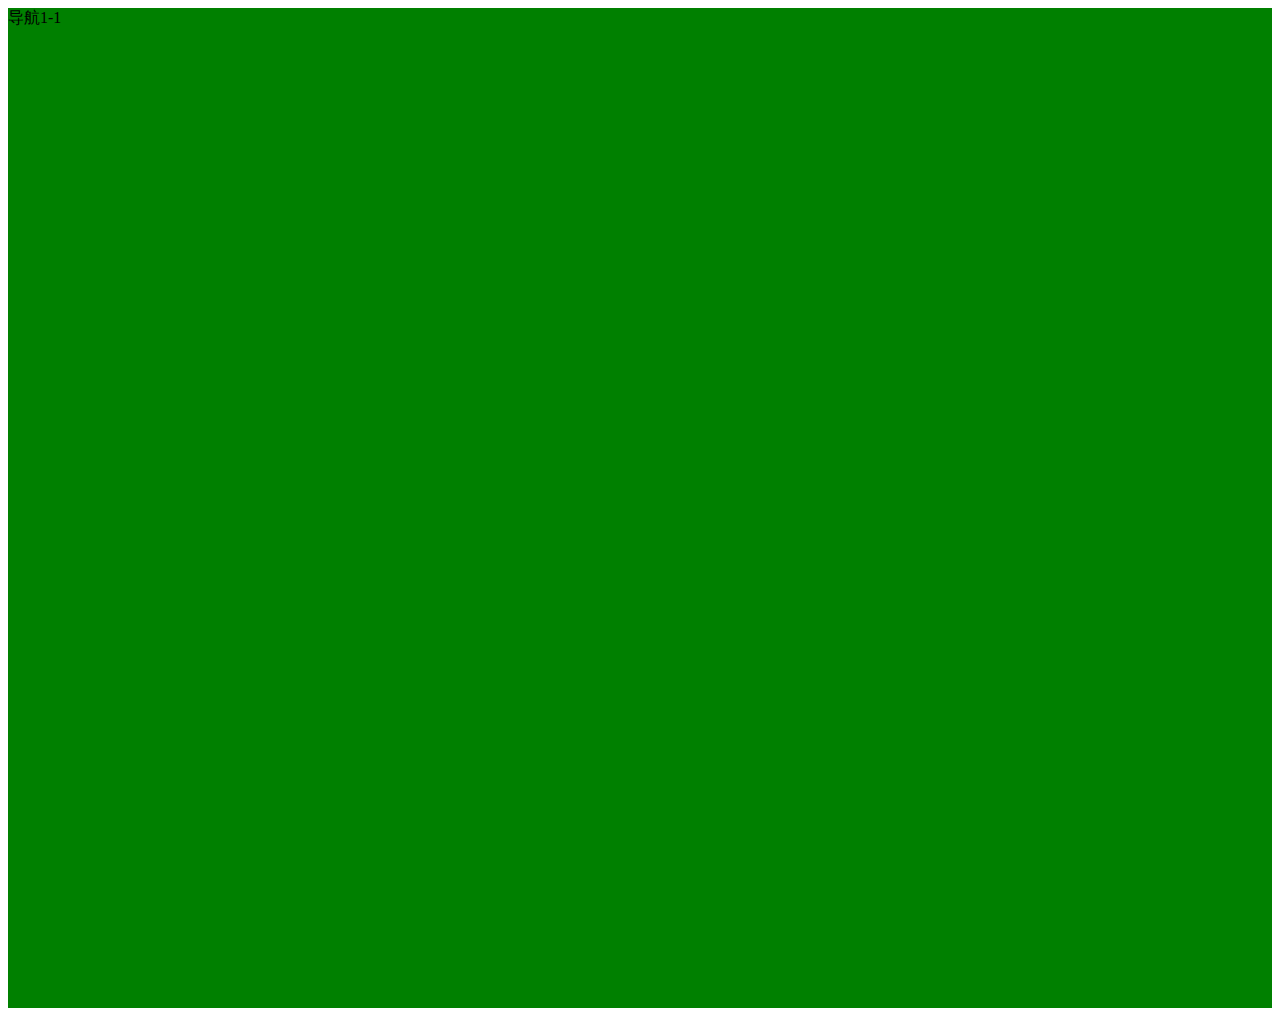
<file: nav1-1.html>
<!DOCTYPE html>
<html lang="en">

<head>
    <meta charset="UTF-8">
    <meta name="viewport" content="width=device-width, initial-scale=1.0">
    <title>Document</title>
</head>
    <style>
        .nav-one{
            width: 100%;
            height: 1000px;
            background: green;
        }
    </style>
<body>
    <div class="nav-one">
        导航1-1
    </div>
    
    
    
    <script>
        
     
     </script>
</body>

</html>
</file>
